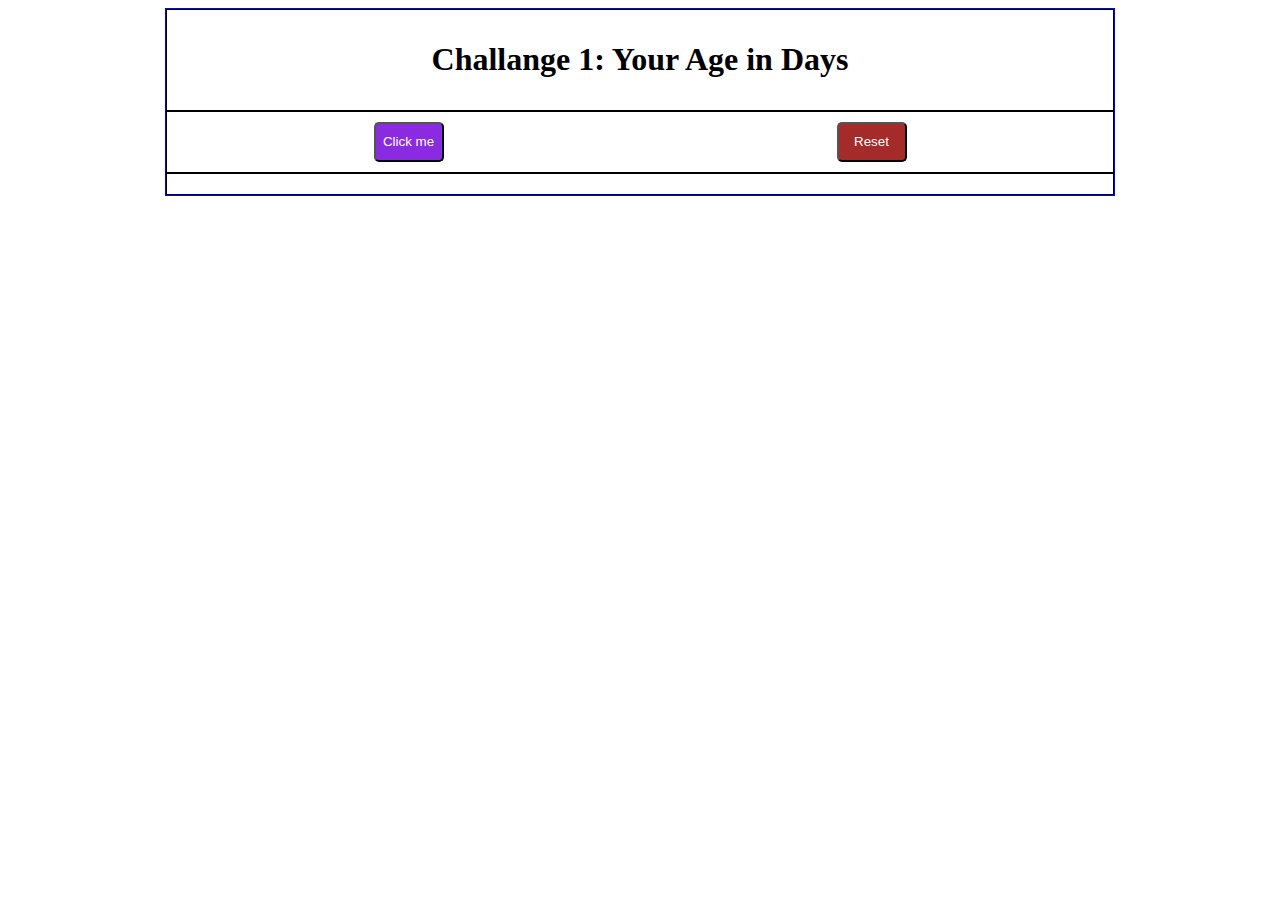
<file: Age in days/index.html>
<!DOCTYPE html>
<html lang="en">
  <head>
    <meta charset="UTF-8" />
    <meta name="viewport" content="width=device-width, initial-scale=1.0" />
    <title>Document</title>
    <link rel="stylesheet" href="style.css" />
  </head>
  <body>
    <div class="container">
      <div class="container1">
        <h1>Challange 1: Your Age in Days</h1>
      </div>

      <div class="container1">
        <button class="btn1" onclick="ageinDays()">Click me</button>
        <button class="btn2" onclick="reset()">Reset</button>
      </div>
      <div class="container1">
        <div id="result"></div>
      </div>
    </div>
    <script src="./js.js"></script>
  </body>
</html>
</file>
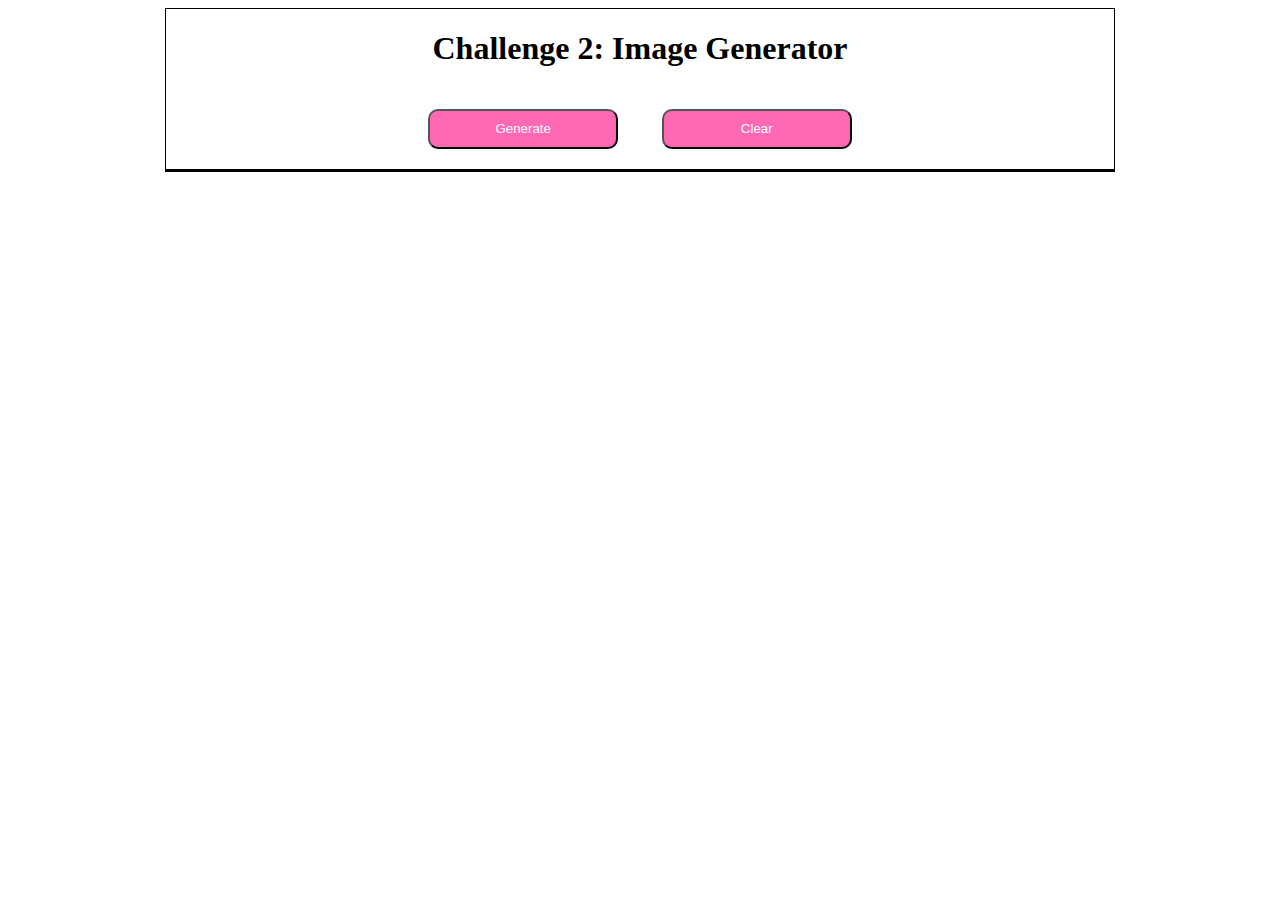
<file: Cat generator/index.html>
<!DOCTYPE html>
<html lang="en">
  <head>
    <meta charset="UTF-8" />
    <meta name="viewport" content="width=device-width, initial-scale=1.0" />
    <title>Document</title>
    <link rel="stylesheet" href="style.css" />
  </head>
  <body>
    <div class="container">
      <h1>Challenge 2: Image Generator</h1>
      <div class="container-1">
        <button class="btn-1" onclick="generate()">Generate</button>
        <button class="btn-1" onclick="clearimg()">Clear</button>
      </div>
      <div class="result" id="gen-img"></div>
    </div>
    <script src="./script.js"></script>
  </body>
</html>
</file>
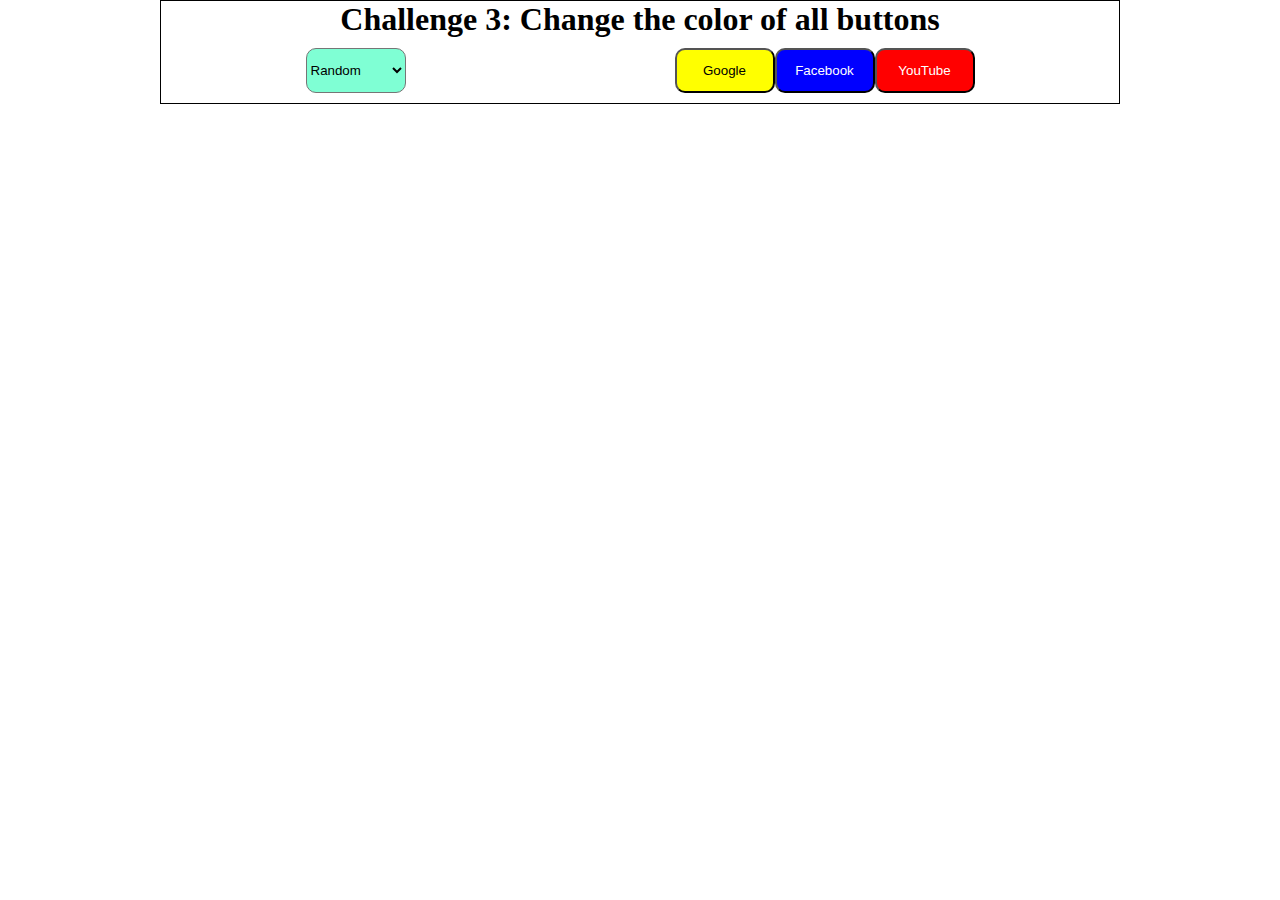
<file: change button colors/index.html>
<!DOCTYPE html>
<html lang="en">
  <head>
    <meta charset="UTF-8" />
    <meta name="viewport" content="width=device-width, initial-scale=1.0" />
    <title>Document</title>
    <link rel="stylesheet" href="style.css" />
  </head>
  <body>
    <div class="container">
      <h1>Challenge 3: Change the color of all buttons</h1>

      <form action="">
        <div class="flex-box">
          <select
            class="list"
            name="color"
            id="clr"
            onchange="changeColor(this)"
          >
            <option value="random">Random</option>
            <option value="yellow">Yellow</option>
            <option value="blue">Blue</option>
            <option value="red">Red</option>
            <option value="reset">Reset</option>
          </select>
          <div class="button-div">
            <button class="yellow" id="yellow">Google</button>
            <button class="blue" id="blue">Facebook</button>
            <button class="red" id="red">YouTube</button>
          </div>
        </div>
      </form>
    </div>
    <script src="./script.js"></script>
  </body>
</html>
</file>
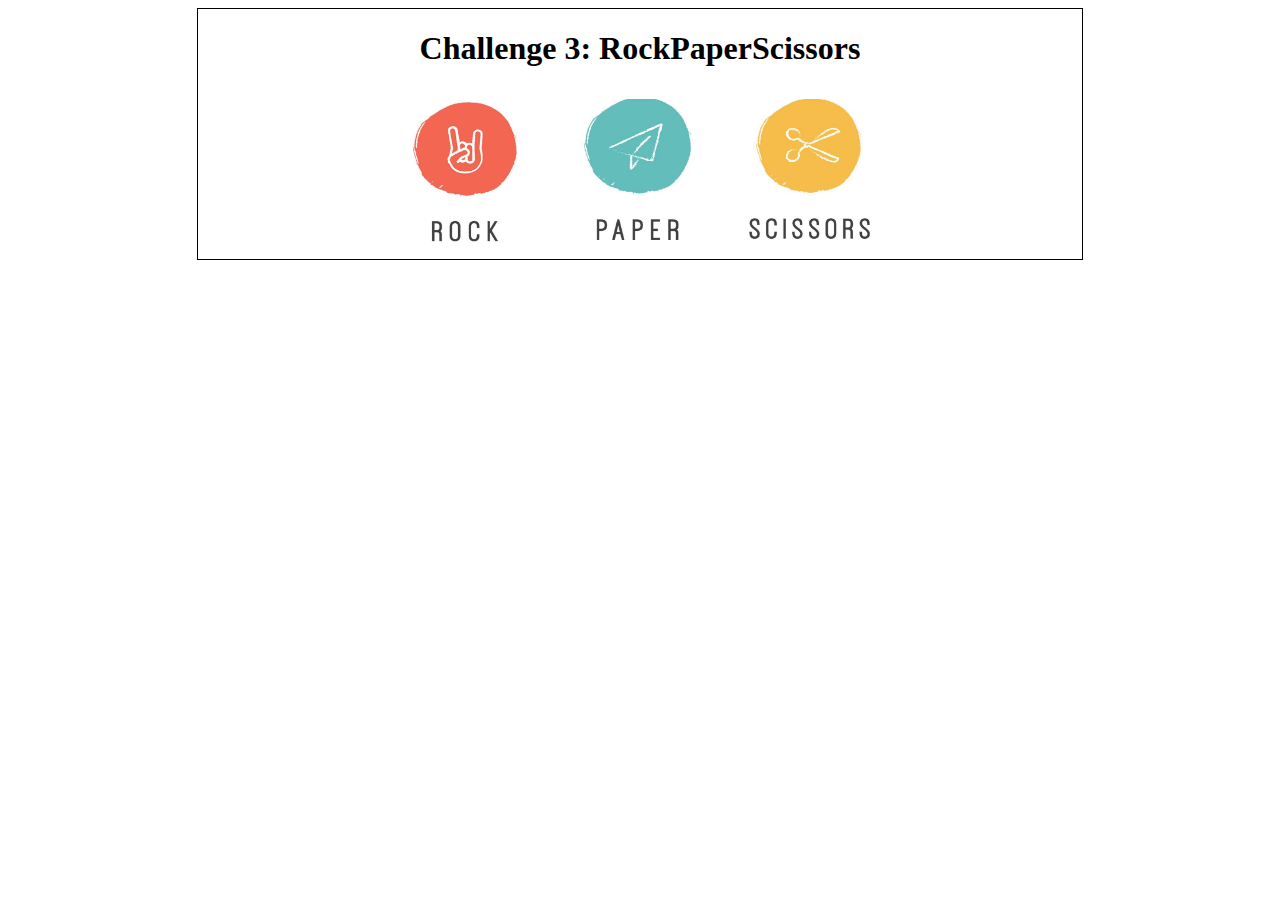
<file: RockPaperScissor/index.html>
<!DOCTYPE html>
<html lang="en">
  <head>
    <meta charset="UTF-8" />
    <meta name="viewport" content="width=device-width, initial-scale=1.0" />
    <title>Document</title>
    <link rel="stylesheet" href="style.css" />
  </head>
  <body>
    <div class="container">
      <h1>Challenge 3: RockPaperScissors</h1>
      <div class="rps-box" id='result-box'>
        <img
          src="./images/rock.png"
          width="150px"
          height="150px"
          id="rock"
          alt="Rock-image"
          onclick="(rps(this))"
        />
        <img
          src="./images/paper.png"
          id="papper"
          width="150px"
          height="150px"
          alt="paper-image"
          onclick="(rps(this))"
        />
        <img
          src="./images/scissor.png"
          id="scissor"
          alt="scissor-image"
          width="150px"
          height="150px"
          onclick="(rps(this))"
        />
      </div>
    </div>
    <script src="./script.js"></script>
  </body>
</html>
</file>
<file: Age in days/style.css>
.container{
    border: 1px solid blue;
    text-align: center;
    width: 75%;
    margin: 0 auto;
}
.container1{
    display: flex;
    flex-direction: row;
    justify-content: space-around;
    align-items: center;
    border: 1px solid black;
    padding: 10px;
}


button{
    border-radius: 5px;
    color: white;
    height: 40px;
    width: 70px;
}

.btn1{
    background-color: blueviolet;
}
.btn2{
    background-color: brown;
}
</file>
<file: Cat generator/style.css>
.container{
    border: 1px solid black;
    text-align: center;
    width: 75%;
    margin: 0 auto;
}

.btn-1{
    background-color: hotpink;
    color: white;
    height: 40px;
    width: 20%;
    border-radius: 10px;
    margin: 20px;
}

.result{
    display: flex;
    flex-wrap: wrap;
    justify-content: space-between;
    border: 1px solid black;

}
.result img{
        display: flex;
        flex-wrap: wrap;
        box-shadow: 0px 0px 20px black;
        width: 100px;
        margin: 10px;
    }
</file>
<file: change button colors/style.css>
* {
  margin: 0;
  padding: 0;
  box-sizing: border-box;
}
.container {
  border: 1px solid black;
  text-align: center;
  width: 75%;
  margin: 0 auto;
}
.flex-box {
  display: flex;
  flex-direction: row;
  justify-content: space-around;
  margin: 10px;
  flex-wrap: wrap;
}
.button-div {
  display: flex;
  flex-wrap: wrap;
}
.button-div > button {
  width: 100px;
  height: 5vh;
  border-radius: 10px;
}
.list {
  width: 100px;
  border-radius: 10px;
  background-color: aquamarine;
}
.yellow {
  background-color: yellow;
  color: black;
}
.blue {
  background-color: blue;
  color: white;
}
.red {
  background-color: red;
  color: white;
}
</file>
<file: RockPaperScissor/style.css>
.container{
    border: 1px solid black;
    width: 70%;
    margin: 0 auto;
    text-align: center;
}

.rps-box{
    display: flex;
    flex-direction: row;
    flex-wrap: wrap;
    justify-content: center;
}
img{
    margin: 10px;
    border-radius: 20px;
}

.rps-box img:hover{
    box-shadow: 0px 0px 30px black;
}
</file>
